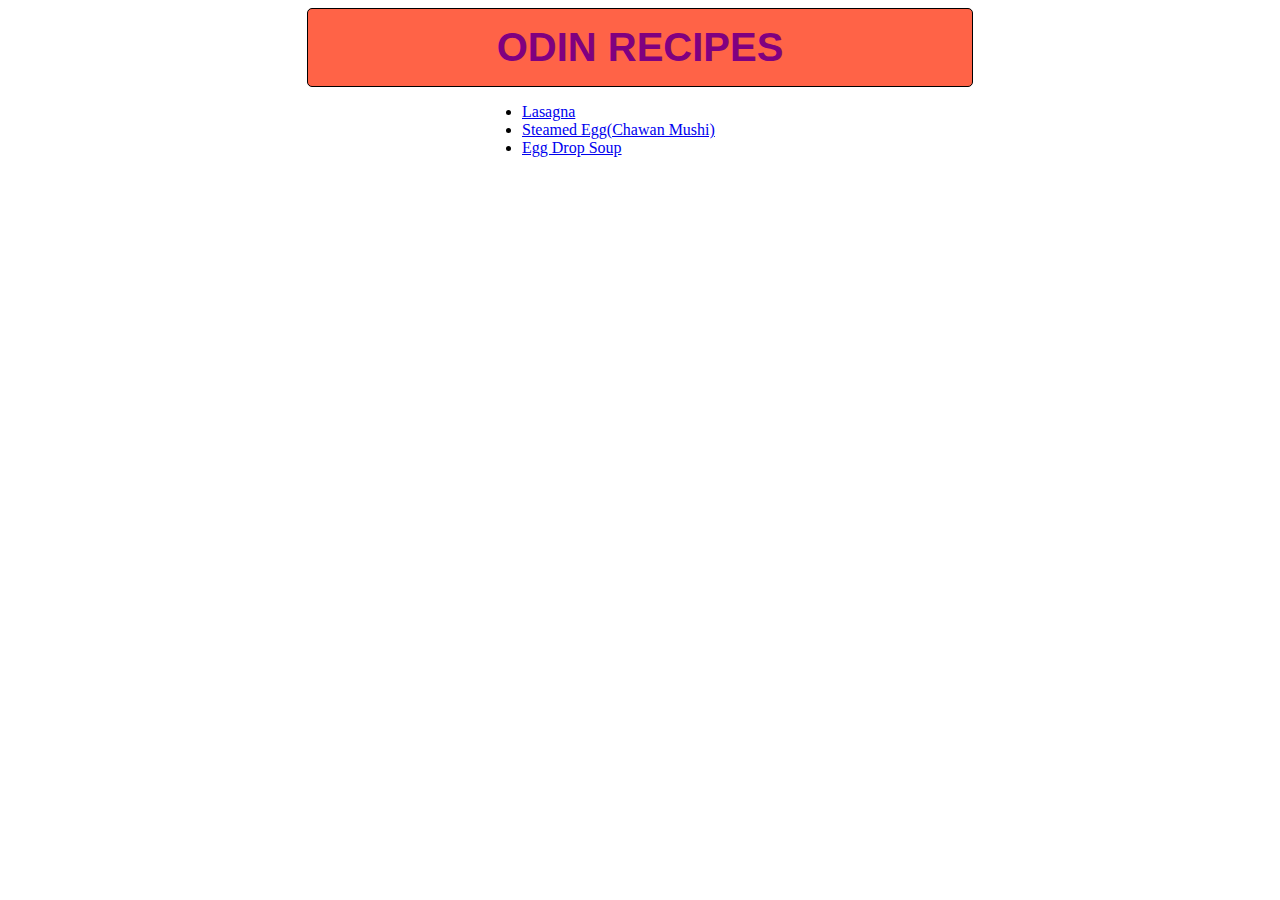
<file: index.html>
<!DOCTYPE html>
<html lang="en">
  <head>
    <meta charset="UTF-8" />
    <title>Document</title>
    <link rel="stylesheet" href="index.css" />
  </head>
  <body>
    <h1>Odin Recipes</h1>
    <div style="width: 25%; margin-left: auto; margin-right: auto">
      <ul>
        <li class="links"><a href="./recipes/lasagna.html">Lasagna</a></li>
        <li class="links">
          <a href="./recipes/chawanmushi.html">Steamed Egg(Chawan Mushi)</a>
        </li>
        <li class="links">
          <a href="./recipes/egg-drop-soup.html">Egg Drop Soup</a>
        </li>
      </ul>
    </div>
  </body>
</html>
</file>
<file: index.css>
h1 {
    font-size: 2.5rem;
    color: purple;
    background-color: tomato;
    border: 1px solid black;
    padding: 1rem;
    margin: 1rem;
    text-align: center;
    text-transform: uppercase;
    font-weight: bold;
    font-family: 'Roboto', sans-serif;
    border-radius: 5px;
    width: 50%;
    margin: 0 auto;
}

.links {
    text-align: left;
}
</file>
